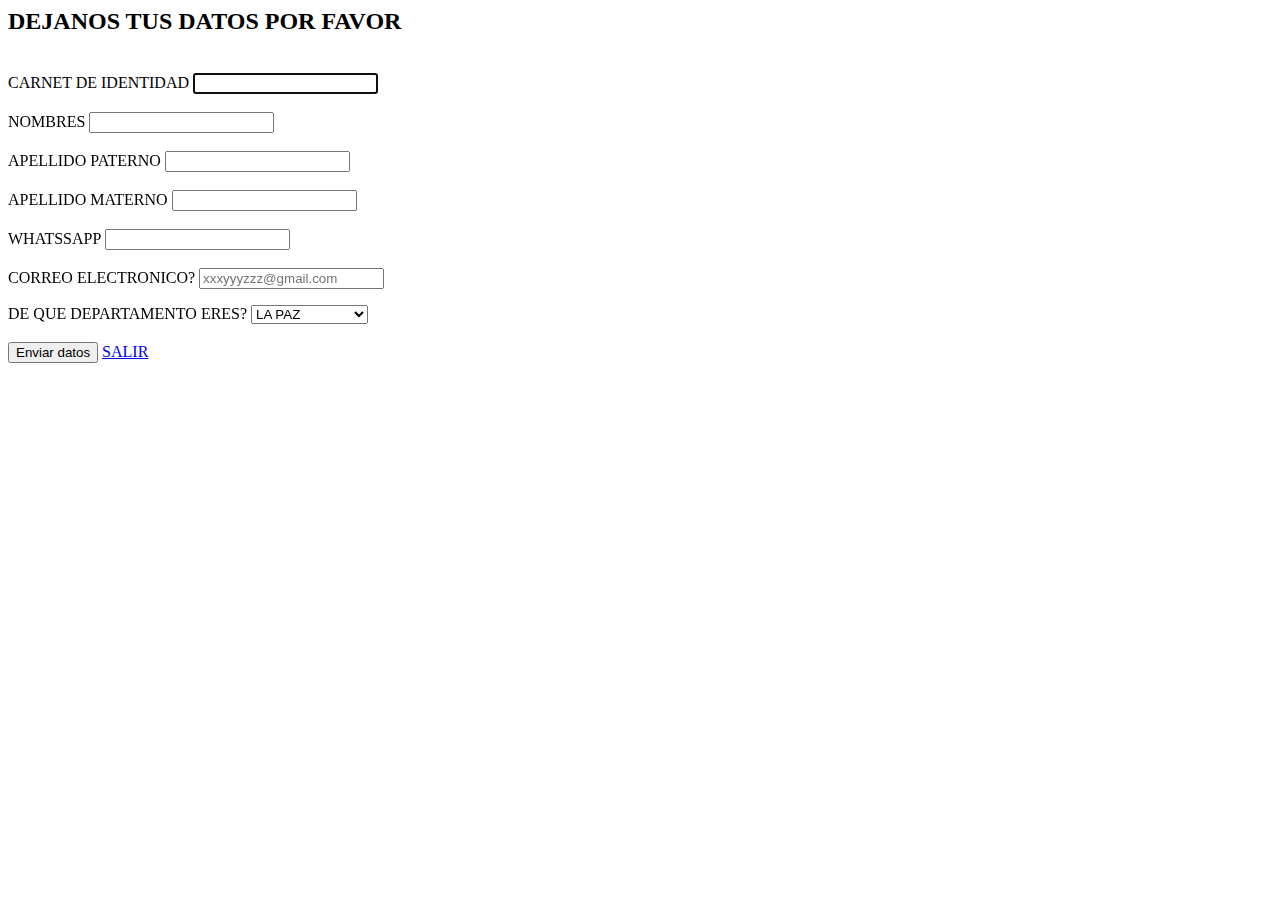
<file: formulario.html>
<html>
<head>
    <title>formulario1</title>
</head>
  <body>
  <h2>DEJANOS TUS DATOS POR FAVOR</h2><br>
    <form action="contact.php" method="post">
		<div class="fieldset"> 
         <label for="carnet">CARNET DE IDENTIDAD</label> 
         <input type="text" id="carnet" name="visitor_ci"  required autofocus> 
        </div> <br>
        <div class="fieldset"> 
         <label for="name">NOMBRES</label> 
         <input type="text" id="name" name="visitor_name" pattern=[A-Z\a-z]{3,30}> 
        </div> <br>
	    <div class="fieldset"> 
         <label for="name">APELLIDO PATERNO</label> 
         <input type="text" id="paterno" name="visitor_paterno" pattern=[A-Z\a-z]{3,30}> 
        </div> <br>
		<div class="fieldset"> 
         <label for="name">APELLIDO MATERNO</label> 
         <input type="text" id="materno" name="visitor_materno" pattern=[A-Z\a-z]{3,30}> 
        </div> <br>
		<div class="fieldset"> 
         <label for="name">WHATSSAPP</label> 
         <input type="text" id="movil" name="visitor_movil" minlength="8"> 
        </div> <br>
        <div class="fieldset"> 

         <label for="email"> CORREO ELECTRONICO?</label> 
         <input type="email" id="email" name="visitor_email" placeholder="xxxyyyzzz@gmail.com" required> 
            <form id="formulario">
            <p id="errormensajeemail" style="color: red; display:none;">Error email</p>
            </form>
         </div> 
                  <script>
                    document.getElementById('formulario').addEventListener('submit' ,function(event){
                        event.preventDefault(); //no permite que el formulario se envie
                        var id = document.getElementById('email').value;
                        var errormensajeid=document.getElementById('errormensajeid');
                        var errormensajenombre=document.getElementById('errormensajenombre');
                        var nombreValida=/^[a-zA-ZñÑ@]}/;
                        if (idValida.test(id)) {
                            errormensajeid.style.display='none';
                            alert('id  valido')
                        }
                        else {
                            errormensajeid.style.display='block';
                        }
                        
                        
                    })
                     </script>
         
        <div class="fieldset"> 
         <label for="department-selection"> DE QUE DEPARTAMENTO ERES?</label> 
		   <select id="department-selection" name="concerned_department" required> 
           <option value="">LA PAZ</option> 
           <option value="">ORURO</option> 
           <option value="">POTOSI</option> 
		   <option value="">COCHABAMBA</option> 
           <option value="">CHUQUISACA</option> 
           <option value="">TARIJA</option> 
		   <option value="">PANDO</option> 
           <option value="">BENI</option> 
           <option value="">SANTA CRUZ</option> 
		   </select> <br> 
        </div><br>
        <button type="submit">Enviar datos</button>
        <a href="index.html" class="btn btn-info" role="button">SALIR</a>
    </form>
  </body>
</html>
</file>
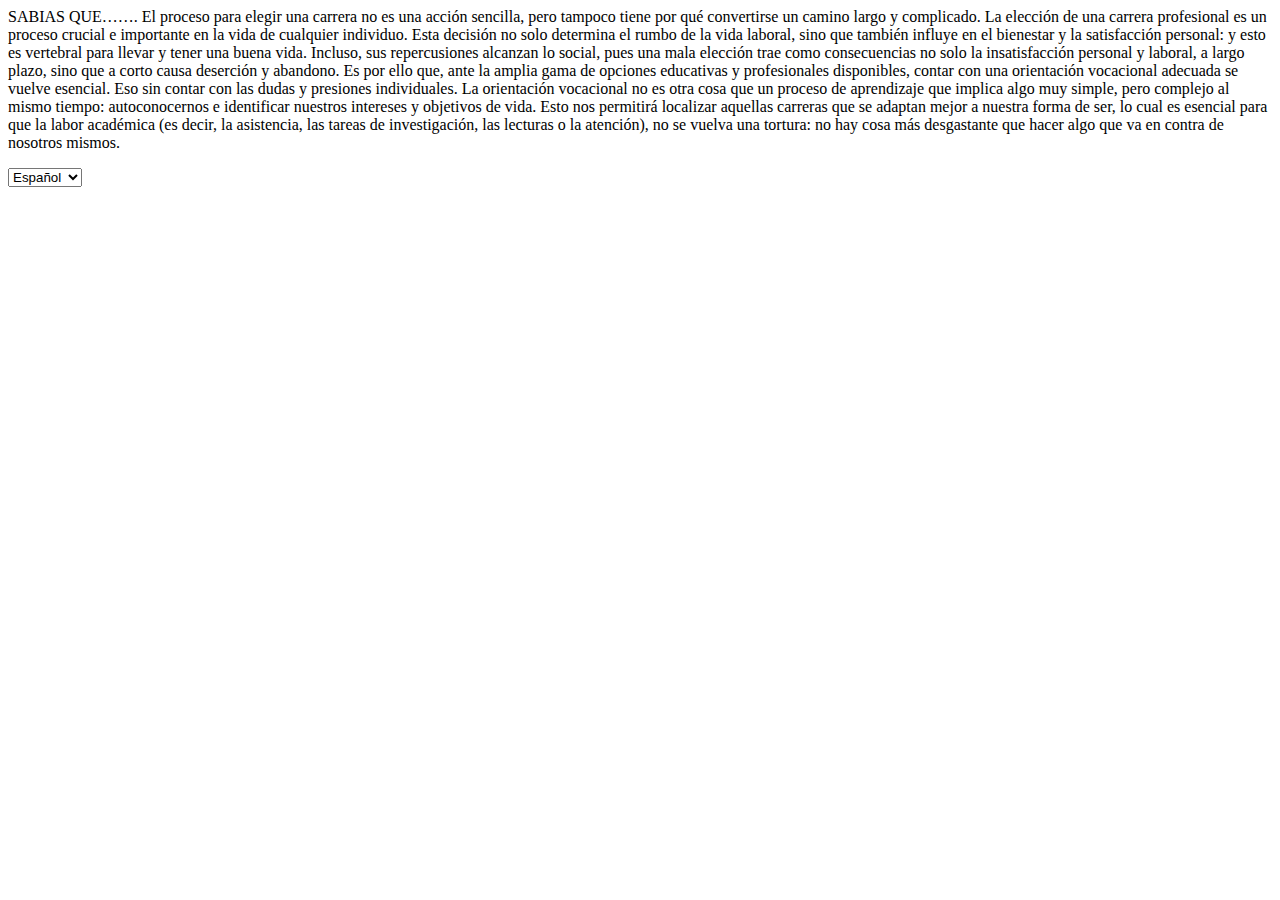
<file: internac5.html>
<html>
    <head>
        <title>Internacionalizacion</title>
    </head>
    <body>
        <div>
            <ul id="menu"></ul>
        </div>
        <div>
            <p id="contenido"></p>
        </div>
        <select id="idioma">
            <option value="es">Español</option>
            <option value="en">English</option>
            <option value="fr">Français</option>
        </select>
        <script>
            let xmlDoc=null;

            function cargaXML(callback) {
                const xhr=new XMLHttpRequest();
			    xhr.open("GET", "internac4.xml", true);
			    xhr.onload = function() {
                    if (xhr.status===200) {
                        const parser = new DOMParser();
                        xmlDoc = parser.parseFromString(xhr.responseText, "application/xml");
                        callback();
                    }
                    else {
                        console.error("No se puede cargar");
                    }
                }
                xhr.send();
            }

            function cambioLenguaje(lenguaje) {
                if(!xmlDoc) return;

                const menu = document.getElementById("menu");
                const items = xmlDoc.getElementsByTagName("item");
                menu.innerHTML = "";
                Array.from(items).forEach(item => {
                    const id = item.getAttribute("id");
                    const translation = item.getElementsByTagName(lenguaje)[0].textContent;
                    if (translation) {
                        const li = document.createElement("li");
                        li.textContent = translation;
                        menu.appendChild(li);
                    }
                });
                const contenido = xmlDoc.querySelector(`text[id="contenido"] > ${lenguaje}`)?.textContent;
                //const educontenido = xmlDoc.querySelector(`text[id="educontenido"]${lenguaje}`).textContent;
                if (contenido) {
                    document.getElementById("contenido").textContent = contenido;
                }
            }

            //idioma
            document.getElementById('idioma').addEventListener('change', (event)=>{
                cambioLenguaje(event.target.value);
            });

            cargaXML(()=>{
                cambioLenguaje('es');
            });         
        </script>
    </body>
</html>
</file>
